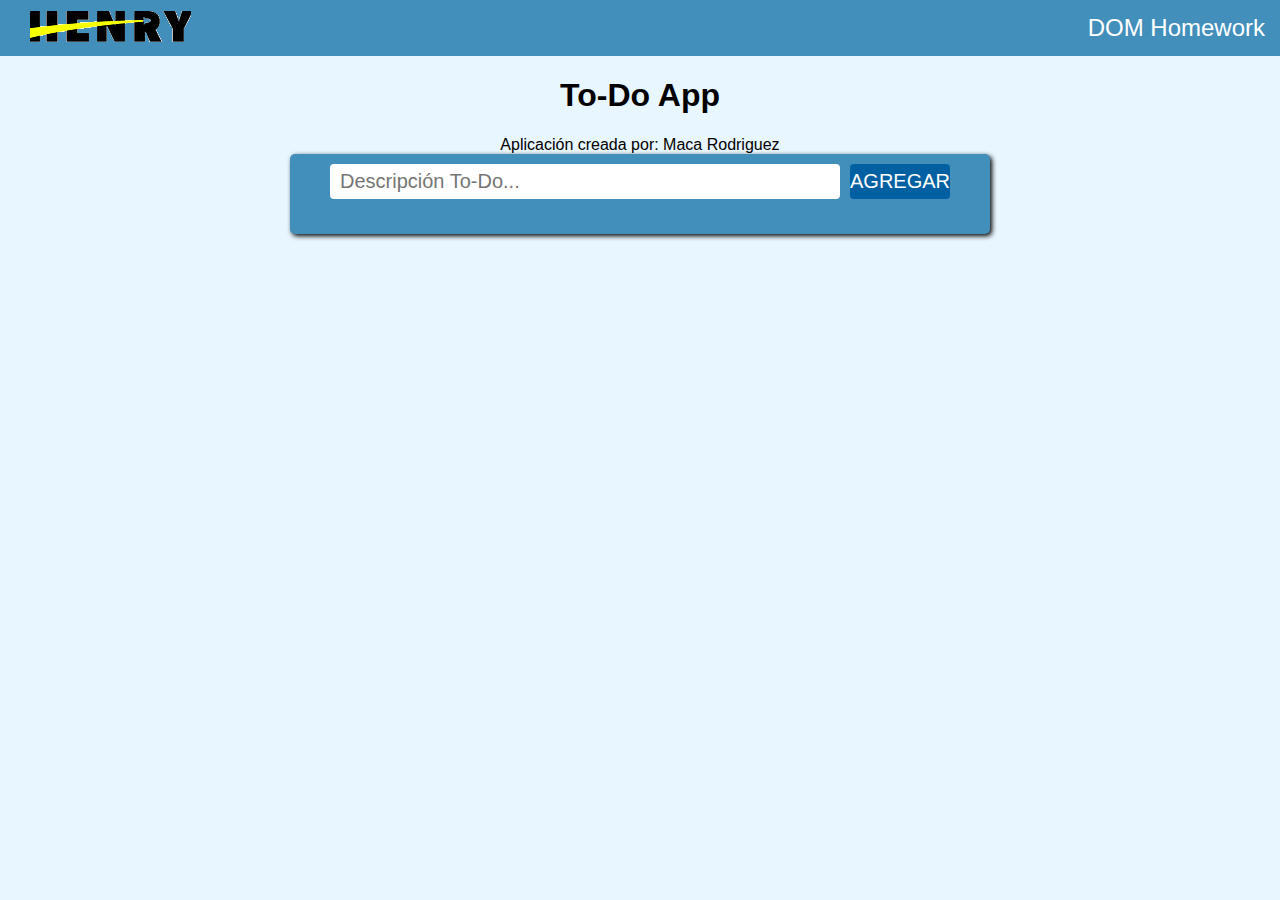
<file: 01-DOM/homework/index.html>
<html>
    <head>
        <meta charset="utf-8">
        <title>Henry</title>
        <link rel="stylesheet" href="./assets/style.css">
        <script type="text/javascript" src="./DOMhomework.js" async></script>
    </head>
    <body>
        <div id="header">
            <a href="https://www.soyhenry.com/" target="_blank_"><img src="./assets/henry.png" /></a>
            <span>DOM Homework</span>
        </div>
        <h1>To-Do App</h1>
        <div><span id="createdBy">Aplicación creada por:</span></div>
        <div id="container">
            <div id="inputContainer">
                <input type="text" id="toDoInput" placeholder="Descripción To-Do..."/><div id="addButton"><span>AGREGAR</span></div>
            </div>
            <div id="toDoContainer"></div>
        </div>
    </body>
</html>
</file>
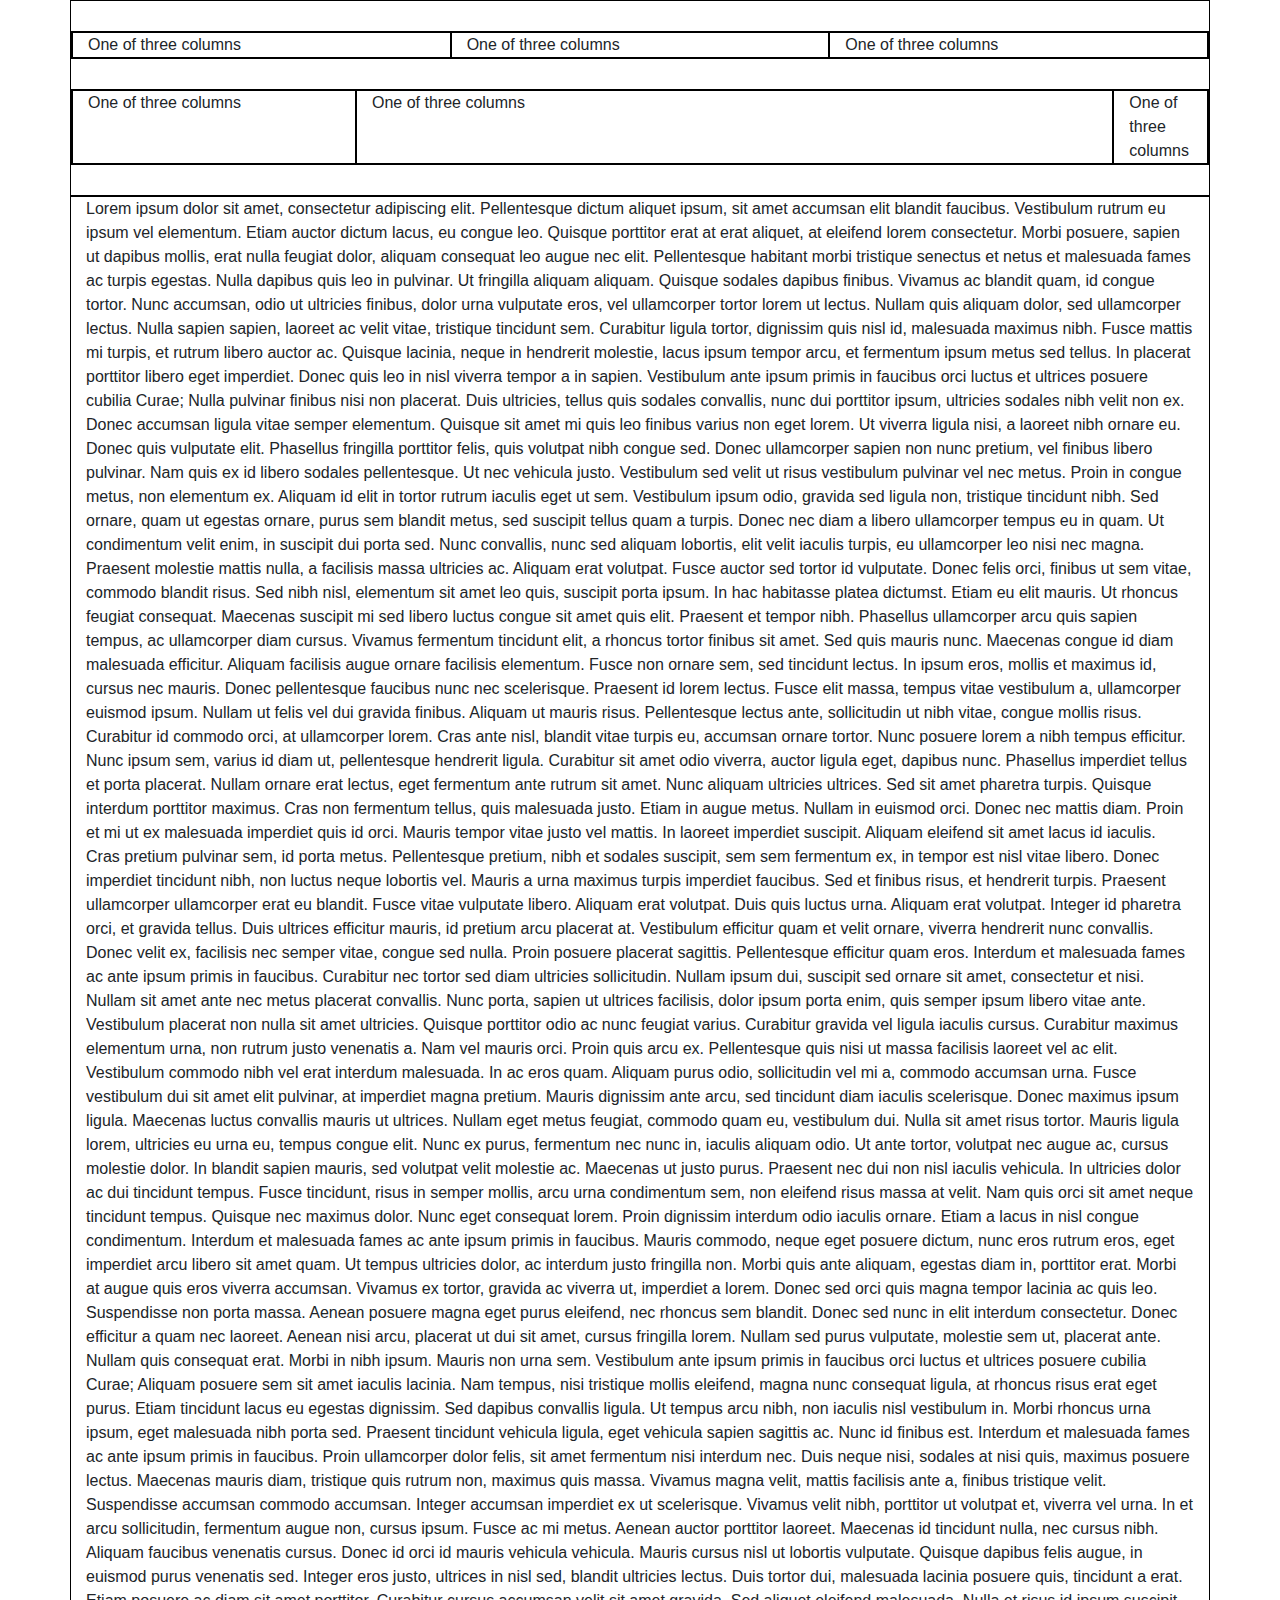
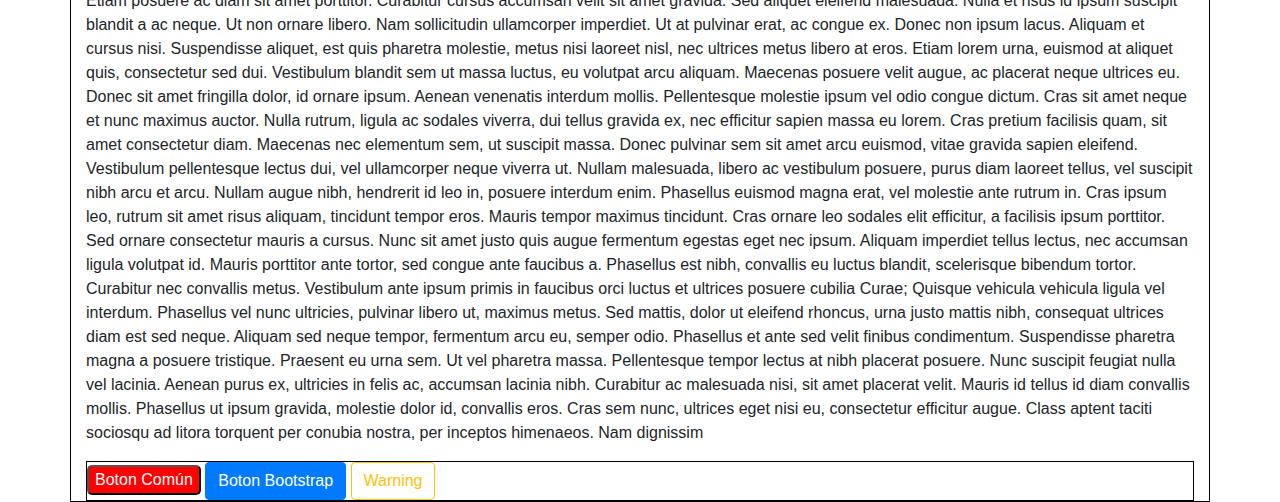
<file: 02-CSS/demo/index.html>
<!DOCTYPE html>

<html>

<head>
  <link rel="stylesheet" href="https://stackpath.bootstrapcdn.com/bootstrap/4.4.1/css/bootstrap.min.css"
    integrity="sha384-Vkoo8x4CGsO3+Hhxv8T/Q5PaXtkKtu6ug5TOeNV6gBiFeWPGFN9MuhOf23Q9Ifjh" crossorigin="anonymous">
</head>
<meta charset=UTF-8>
<style media="screen">
  .buttonComun {
    color: white;
    background-color: red;
    border-radius: 5px;
  }

  div {
    border: 1px solid black;
  }

  div.row {
    margin-top: 30px;
    margin-bottom: 30px;
  }
</style>

<body>


  <div class="container">
    <div class="row">
      <div class="col-sm">
        One of three columns
      </div>
      <div class="col-sm">
        One of three columns
      </div>
      <div class="col-sm">
        One of three columns
      </div>
    </div>
    <div class="row">
      <div class="col-lg-3">
        One of three columns
      </div>
      <div class="col-lg-8">
        One of three columns
      </div>
      <div class="col-lg-1">
        One of three columns
      </div>
    </div>
  </div>

  <div class='container'>
    <p> Lorem ipsum dolor sit amet, consectetur adipiscing elit. Pellentesque dictum aliquet ipsum, sit amet accumsan
      elit blandit faucibus. Vestibulum rutrum eu ipsum vel elementum. Etiam auctor dictum lacus, eu congue leo. Quisque
      porttitor erat at erat aliquet, at eleifend lorem consectetur. Morbi posuere, sapien ut dapibus mollis, erat nulla
      feugiat dolor, aliquam consequat leo augue nec elit. Pellentesque habitant morbi tristique senectus et netus et
      malesuada fames ac turpis egestas. Nulla dapibus quis leo in pulvinar. Ut fringilla aliquam aliquam. Quisque
      sodales dapibus finibus. Vivamus ac blandit quam, id congue tortor. Nunc accumsan, odio ut ultricies finibus,
      dolor urna vulputate eros, vel ullamcorper tortor lorem ut lectus. Nullam quis aliquam dolor, sed ullamcorper
      lectus.

      Nulla sapien sapien, laoreet ac velit vitae, tristique tincidunt sem. Curabitur ligula tortor, dignissim quis nisl
      id, malesuada maximus nibh. Fusce mattis mi turpis, et rutrum libero auctor ac. Quisque lacinia, neque in
      hendrerit molestie, lacus ipsum tempor arcu, et fermentum ipsum metus sed tellus. In placerat porttitor libero
      eget imperdiet. Donec quis leo in nisl viverra tempor a in sapien. Vestibulum ante ipsum primis in faucibus orci
      luctus et ultrices posuere cubilia Curae; Nulla pulvinar finibus nisi non placerat. Duis ultricies, tellus quis
      sodales convallis, nunc dui porttitor ipsum, ultricies sodales nibh velit non ex. Donec accumsan ligula vitae
      semper elementum. Quisque sit amet mi quis leo finibus varius non eget lorem.

      Ut viverra ligula nisi, a laoreet nibh ornare eu. Donec quis vulputate elit. Phasellus fringilla porttitor felis,
      quis volutpat nibh congue sed. Donec ullamcorper sapien non nunc pretium, vel finibus libero pulvinar. Nam quis ex
      id libero sodales pellentesque. Ut nec vehicula justo. Vestibulum sed velit ut risus vestibulum pulvinar vel nec
      metus. Proin in congue metus, non elementum ex. Aliquam id elit in tortor rutrum iaculis eget ut sem. Vestibulum
      ipsum odio, gravida sed ligula non, tristique tincidunt nibh. Sed ornare, quam ut egestas ornare, purus sem
      blandit metus, sed suscipit tellus quam a turpis. Donec nec diam a libero ullamcorper tempus eu in quam.

      Ut condimentum velit enim, in suscipit dui porta sed. Nunc convallis, nunc sed aliquam lobortis, elit velit
      iaculis turpis, eu ullamcorper leo nisi nec magna. Praesent molestie mattis nulla, a facilisis massa ultricies ac.
      Aliquam erat volutpat. Fusce auctor sed tortor id vulputate. Donec felis orci, finibus ut sem vitae, commodo
      blandit risus. Sed nibh nisl, elementum sit amet leo quis, suscipit porta ipsum. In hac habitasse platea dictumst.
      Etiam eu elit mauris. Ut rhoncus feugiat consequat. Maecenas suscipit mi sed libero luctus congue sit amet quis
      elit. Praesent et tempor nibh. Phasellus ullamcorper arcu quis sapien tempus, ac ullamcorper diam cursus. Vivamus
      fermentum tincidunt elit, a rhoncus tortor finibus sit amet.

      Sed quis mauris nunc. Maecenas congue id diam malesuada efficitur. Aliquam facilisis augue ornare facilisis
      elementum. Fusce non ornare sem, sed tincidunt lectus. In ipsum eros, mollis et maximus id, cursus nec mauris.
      Donec pellentesque faucibus nunc nec scelerisque. Praesent id lorem lectus.

      Fusce elit massa, tempus vitae vestibulum a, ullamcorper euismod ipsum. Nullam ut felis vel dui gravida finibus.
      Aliquam ut mauris risus. Pellentesque lectus ante, sollicitudin ut nibh vitae, congue mollis risus. Curabitur id
      commodo orci, at ullamcorper lorem. Cras ante nisl, blandit vitae turpis eu, accumsan ornare tortor. Nunc posuere
      lorem a nibh tempus efficitur. Nunc ipsum sem, varius id diam ut, pellentesque hendrerit ligula. Curabitur sit
      amet odio viverra, auctor ligula eget, dapibus nunc. Phasellus imperdiet tellus et porta placerat. Nullam ornare
      erat lectus, eget fermentum ante rutrum sit amet.

      Nunc aliquam ultricies ultrices. Sed sit amet pharetra turpis. Quisque interdum porttitor maximus. Cras non
      fermentum tellus, quis malesuada justo. Etiam in augue metus. Nullam in euismod orci. Donec nec mattis diam. Proin
      et mi ut ex malesuada imperdiet quis id orci. Mauris tempor vitae justo vel mattis. In laoreet imperdiet suscipit.
      Aliquam eleifend sit amet lacus id iaculis. Cras pretium pulvinar sem, id porta metus. Pellentesque pretium, nibh
      et sodales suscipit, sem sem fermentum ex, in tempor est nisl vitae libero. Donec imperdiet tincidunt nibh, non
      luctus neque lobortis vel. Mauris a urna maximus turpis imperdiet faucibus. Sed et finibus risus, et hendrerit
      turpis.

      Praesent ullamcorper ullamcorper erat eu blandit. Fusce vitae vulputate libero. Aliquam erat volutpat. Duis quis
      luctus urna. Aliquam erat volutpat. Integer id pharetra orci, et gravida tellus. Duis ultrices efficitur mauris,
      id pretium arcu placerat at. Vestibulum efficitur quam et velit ornare, viverra hendrerit nunc convallis. Donec
      velit ex, facilisis nec semper vitae, congue sed nulla. Proin posuere placerat sagittis. Pellentesque efficitur
      quam eros. Interdum et malesuada fames ac ante ipsum primis in faucibus. Curabitur nec tortor sed diam ultricies
      sollicitudin. Nullam ipsum dui, suscipit sed ornare sit amet, consectetur et nisi.

      Nullam sit amet ante nec metus placerat convallis. Nunc porta, sapien ut ultrices facilisis, dolor ipsum porta
      enim, quis semper ipsum libero vitae ante. Vestibulum placerat non nulla sit amet ultricies. Quisque porttitor
      odio ac nunc feugiat varius. Curabitur gravida vel ligula iaculis cursus. Curabitur maximus elementum urna, non
      rutrum justo venenatis a. Nam vel mauris orci. Proin quis arcu ex. Pellentesque quis nisi ut massa facilisis
      laoreet vel ac elit. Vestibulum commodo nibh vel erat interdum malesuada. In ac eros quam. Aliquam purus odio,
      sollicitudin vel mi a, commodo accumsan urna.

      Fusce vestibulum dui sit amet elit pulvinar, at imperdiet magna pretium. Mauris dignissim ante arcu, sed tincidunt
      diam iaculis scelerisque. Donec maximus ipsum ligula. Maecenas luctus convallis mauris ut ultrices. Nullam eget
      metus feugiat, commodo quam eu, vestibulum dui. Nulla sit amet risus tortor. Mauris ligula lorem, ultricies eu
      urna eu, tempus congue elit. Nunc ex purus, fermentum nec nunc in, iaculis aliquam odio. Ut ante tortor, volutpat
      nec augue ac, cursus molestie dolor. In blandit sapien mauris, sed volutpat velit molestie ac. Maecenas ut justo
      purus. Praesent nec dui non nisl iaculis vehicula.

      In ultricies dolor ac dui tincidunt tempus. Fusce tincidunt, risus in semper mollis, arcu urna condimentum sem,
      non eleifend risus massa at velit. Nam quis orci sit amet neque tincidunt tempus. Quisque nec maximus dolor. Nunc
      eget consequat lorem. Proin dignissim interdum odio iaculis ornare. Etiam a lacus in nisl congue condimentum.
      Interdum et malesuada fames ac ante ipsum primis in faucibus. Mauris commodo, neque eget posuere dictum, nunc eros
      rutrum eros, eget imperdiet arcu libero sit amet quam. Ut tempus ultricies dolor, ac interdum justo fringilla non.
      Morbi quis ante aliquam, egestas diam in, porttitor erat. Morbi at augue quis eros viverra accumsan.

      Vivamus ex tortor, gravida ac viverra ut, imperdiet a lorem. Donec sed orci quis magna tempor lacinia ac quis leo.
      Suspendisse non porta massa. Aenean posuere magna eget purus eleifend, nec rhoncus sem blandit. Donec sed nunc in
      elit interdum consectetur. Donec efficitur a quam nec laoreet. Aenean nisi arcu, placerat ut dui sit amet, cursus
      fringilla lorem. Nullam sed purus vulputate, molestie sem ut, placerat ante. Nullam quis consequat erat. Morbi in
      nibh ipsum. Mauris non urna sem. Vestibulum ante ipsum primis in faucibus orci luctus et ultrices posuere cubilia
      Curae;

      Aliquam posuere sem sit amet iaculis lacinia. Nam tempus, nisi tristique mollis eleifend, magna nunc consequat
      ligula, at rhoncus risus erat eget purus. Etiam tincidunt lacus eu egestas dignissim. Sed dapibus convallis
      ligula. Ut tempus arcu nibh, non iaculis nisl vestibulum in. Morbi rhoncus urna ipsum, eget malesuada nibh porta
      sed. Praesent tincidunt vehicula ligula, eget vehicula sapien sagittis ac. Nunc id finibus est. Interdum et
      malesuada fames ac ante ipsum primis in faucibus. Proin ullamcorper dolor felis, sit amet fermentum nisi interdum
      nec.

      Duis neque nisi, sodales at nisi quis, maximus posuere lectus. Maecenas mauris diam, tristique quis rutrum non,
      maximus quis massa. Vivamus magna velit, mattis facilisis ante a, finibus tristique velit. Suspendisse accumsan
      commodo accumsan. Integer accumsan imperdiet ex ut scelerisque. Vivamus velit nibh, porttitor ut volutpat et,
      viverra vel urna. In et arcu sollicitudin, fermentum augue non, cursus ipsum. Fusce ac mi metus. Aenean auctor
      porttitor laoreet. Maecenas id tincidunt nulla, nec cursus nibh. Aliquam faucibus venenatis cursus. Donec id orci
      id mauris vehicula vehicula. Mauris cursus nisl ut lobortis vulputate. Quisque dapibus felis augue, in euismod
      purus venenatis sed.

      Integer eros justo, ultrices in nisl sed, blandit ultricies lectus. Duis tortor dui, malesuada lacinia posuere
      quis, tincidunt a erat. Etiam posuere ac diam sit amet porttitor. Curabitur cursus accumsan velit sit amet
      gravida. Sed aliquet eleifend malesuada. Nulla et risus id ipsum suscipit blandit a ac neque. Ut non ornare
      libero. Nam sollicitudin ullamcorper imperdiet. Ut at pulvinar erat, ac congue ex. Donec non ipsum lacus. Aliquam
      et cursus nisi. Suspendisse aliquet, est quis pharetra molestie, metus nisi laoreet nisl, nec ultrices metus
      libero at eros. Etiam lorem urna, euismod at aliquet quis, consectetur sed dui. Vestibulum blandit sem ut massa
      luctus, eu volutpat arcu aliquam.

      Maecenas posuere velit augue, ac placerat neque ultrices eu. Donec sit amet fringilla dolor, id ornare ipsum.
      Aenean venenatis interdum mollis. Pellentesque molestie ipsum vel odio congue dictum. Cras sit amet neque et nunc
      maximus auctor. Nulla rutrum, ligula ac sodales viverra, dui tellus gravida ex, nec efficitur sapien massa eu
      lorem. Cras pretium facilisis quam, sit amet consectetur diam. Maecenas nec elementum sem, ut suscipit massa.
      Donec pulvinar sem sit amet arcu euismod, vitae gravida sapien eleifend. Vestibulum pellentesque lectus dui, vel
      ullamcorper neque viverra ut. Nullam malesuada, libero ac vestibulum posuere, purus diam laoreet tellus, vel
      suscipit nibh arcu et arcu.

      Nullam augue nibh, hendrerit id leo in, posuere interdum enim. Phasellus euismod magna erat, vel molestie ante
      rutrum in. Cras ipsum leo, rutrum sit amet risus aliquam, tincidunt tempor eros. Mauris tempor maximus tincidunt.
      Cras ornare leo sodales elit efficitur, a facilisis ipsum porttitor. Sed ornare consectetur mauris a cursus. Nunc
      sit amet justo quis augue fermentum egestas eget nec ipsum. Aliquam imperdiet tellus lectus, nec accumsan ligula
      volutpat id. Mauris porttitor ante tortor, sed congue ante faucibus a. Phasellus est nibh, convallis eu luctus
      blandit, scelerisque bibendum tortor. Curabitur nec convallis metus. Vestibulum ante ipsum primis in faucibus orci
      luctus et ultrices posuere cubilia Curae; Quisque vehicula vehicula ligula vel interdum. Phasellus vel nunc
      ultricies, pulvinar libero ut, maximus metus.

      Sed mattis, dolor ut eleifend rhoncus, urna justo mattis nibh, consequat ultrices diam est sed neque. Aliquam sed
      neque tempor, fermentum arcu eu, semper odio. Phasellus et ante sed velit finibus condimentum. Suspendisse
      pharetra magna a posuere tristique. Praesent eu urna sem. Ut vel pharetra massa. Pellentesque tempor lectus at
      nibh placerat posuere. Nunc suscipit feugiat nulla vel lacinia.

      Aenean purus ex, ultricies in felis ac, accumsan lacinia nibh. Curabitur ac malesuada nisi, sit amet placerat
      velit. Mauris id tellus id diam convallis mollis. Phasellus ut ipsum gravida, molestie dolor id, convallis eros.
      Cras sem nunc, ultrices eget nisi eu, consectetur efficitur augue. Class aptent taciti sociosqu ad litora torquent
      per conubia nostra, per inceptos himenaeos. Nam dignissim</p>
    <div>


      <button type="button" class="buttonComun">Boton Común</button>
      <button class="btn btn-primary">Boton Bootstrap</button>
      <button type="button" class="btn btn-outline-warning">Warning</button>


      <script src="https://code.jquery.com/jquery-3.4.1.slim.min.js"
        integrity="sha384-J6qa4849blE2+poT4WnyKhv5vZF5SrPo0iEjwBvKU7imGFAV0wwj1yYfoRSJoZ+n"
        crossorigin="anonymous"></script>
      <script src="https://cdn.jsdelivr.net/npm/popper.js@1.16.0/dist/umd/popper.min.js"
        integrity="sha384-Q6E9RHvbIyZFJoft+2mJbHaEWldlvI9IOYy5n3zV9zzTtmI3UksdQRVvoxMfooAo"
        crossorigin="anonymous"></script>
      <script src="https://stackpath.bootstrapcdn.com/bootstrap/4.4.1/js/bootstrap.min.js"
        integrity="sha384-wfSDF2E50Y2D1uUdj0O3uMBJnjuUD4Ih7YwaYd1iqfktj0Uod8GCExl3Og8ifwB6"
        crossorigin="anonymous"></script>
</body>

</html>
</file>
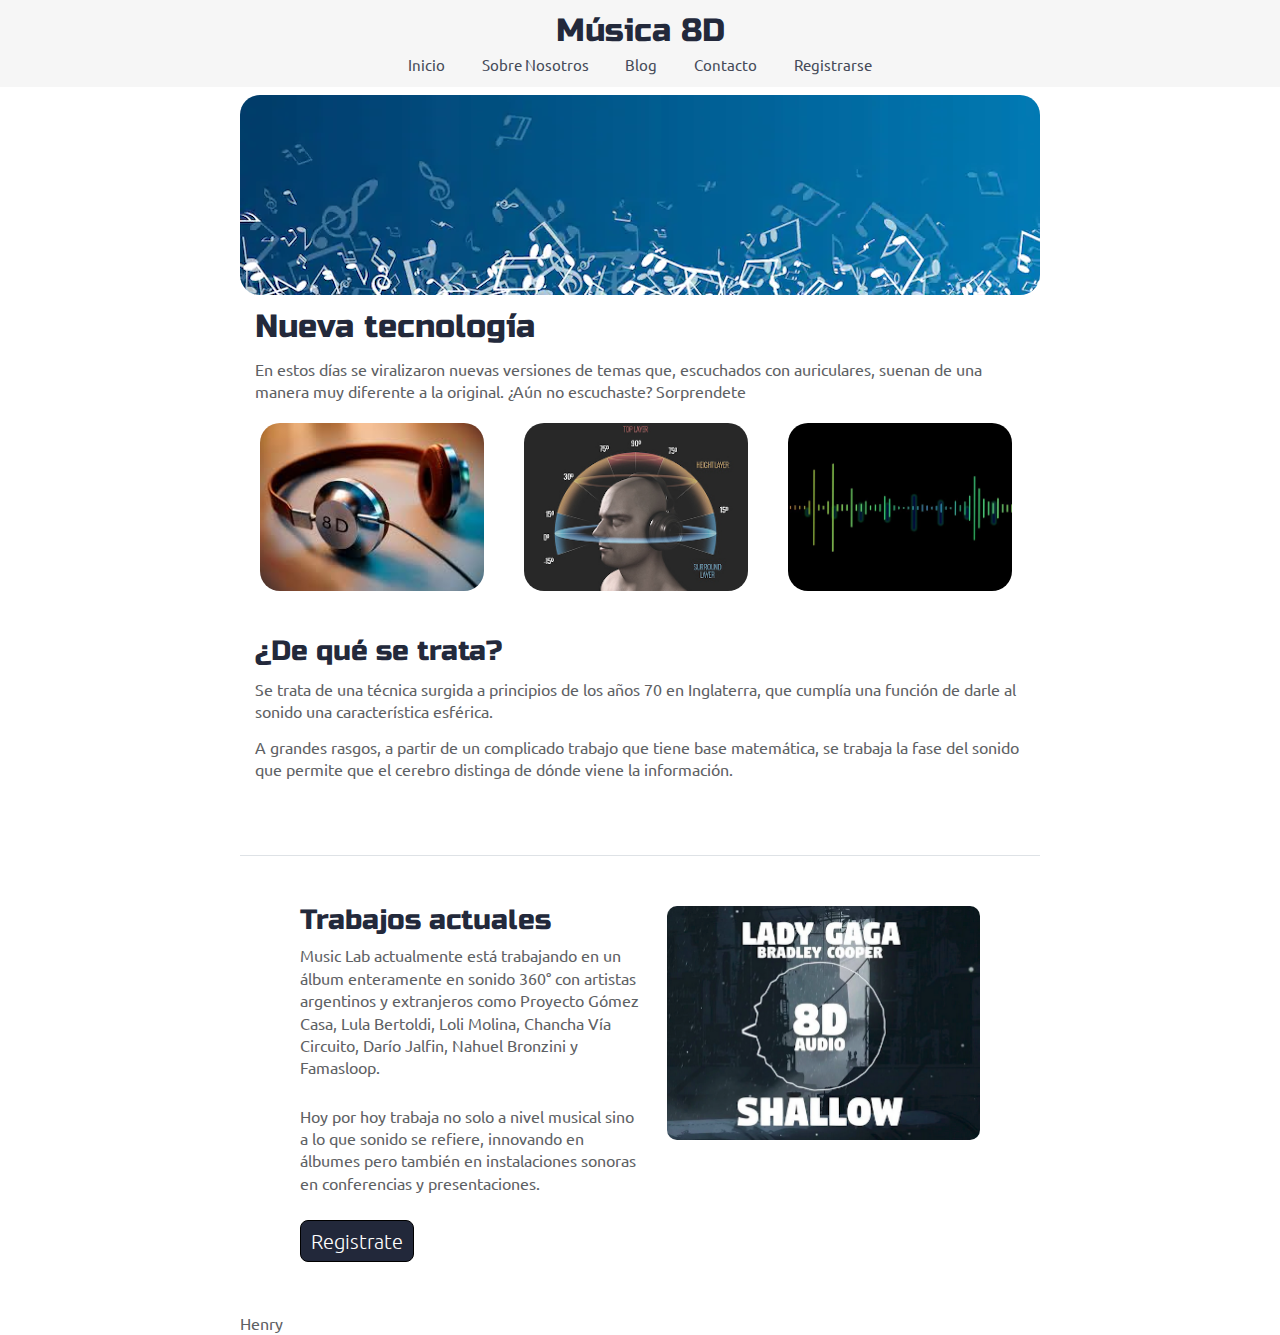
<file: 02-CSS/homework/responsive-web/index.html>
<!doctype html>

<html lang="en">
<head>
  <meta charset="utf-8">

  <title>Música 8D</title>
  <meta name="viewport" content="width=device-width,initial-scale=1">
  <link href="https://fonts.googleapis.com/css?family=Russo+One|Ubuntu" rel="stylesheet">
  <link href="css/index.css" rel="stylesheet">

  <!--[if lt IE 9]>
    <script src="https://cdnjs.cloudflare.com/ajax/libs/html5shiv/3.7.3/html5shiv.js"></script>
  <![endif]-->
</head>

<body>

 <!-- Código del nav acá -->
 <header>
    <nav>
      <h2>Música 8D</h2>
      <ul>
        <li><a href="#">Inicio</a></li>
        <li><a href="#">Sobre Nosotros</a></li>
        <li><a href="#">Blog</a></li>
        <li><a href="#">Contacto</a></li>
        <li><a href="#">Registrarse</a></li>
      </ul>
    </nav>
 </header>

  <div class="container home">

    <header class="intro">
       <!-- Código de header img acá -->
      <img src="../responsive-web/img/main-header.png" alt="main-header">
      <h2>Nueva tecnología</h2>
      <p>En estos días se viralizaron nuevas versiones de temas que, escuchados con auriculares, suenan de una manera muy diferente a la original. ¿Aún no escuchaste? Sorprendete</p>
    </header>

    <section class="music-images">
        <img src="img/auriculares.png" class="auricular" alt="Auriculares">
        <img src="img/tecnologia.png" class="tecnologia" alt="Tecnologia">
        <img src="img/ondas.png" class="ondas" alt="Ondas">
    </section>

    <section class="musica-nueva">

      <h3>¿De qué se trata?</h3>

      <p>Se trata de una técnica surgida a principios de los años 70 en Inglaterra, que cumplía una función de darle al sonido una característica esférica.</p>

      <p>A grandes rasgos, a partir de un complicado trabajo que tiene base matemática, se trabaja la fase del sonido que permite que el cerebro distinga de dónde viene la información.</p>
    </section>

    <section class="actual">
      <div class="actual-text">
        <h3>Trabajos actuales</h3>

        <p>Music Lab actualmente está trabajando en un álbum enteramente en sonido 360° con artistas argentinos y extranjeros
          como Proyecto Gómez Casa, Lula Bertoldi, Loli Molina, Chancha Vía Circuito, Darío Jalfin, Nahuel Bronzini y Famasloop.
        </p>

        <p>Hoy por hoy trabaja no solo a nivel musical sino a lo que sonido se refiere, innovando en álbumes pero también en
          instalaciones sonoras en conferencias y presentaciones.</p>

        <div class="btn">
          Registrate
        </div>
      </div>

      <div class="actual-img">
          <img src="img/tema.png" alt="Tema">
      </div>

    </section>

    <footer>
      <p>Henry</p>
    </footer>

  </div>
</body>
</html>
</file>
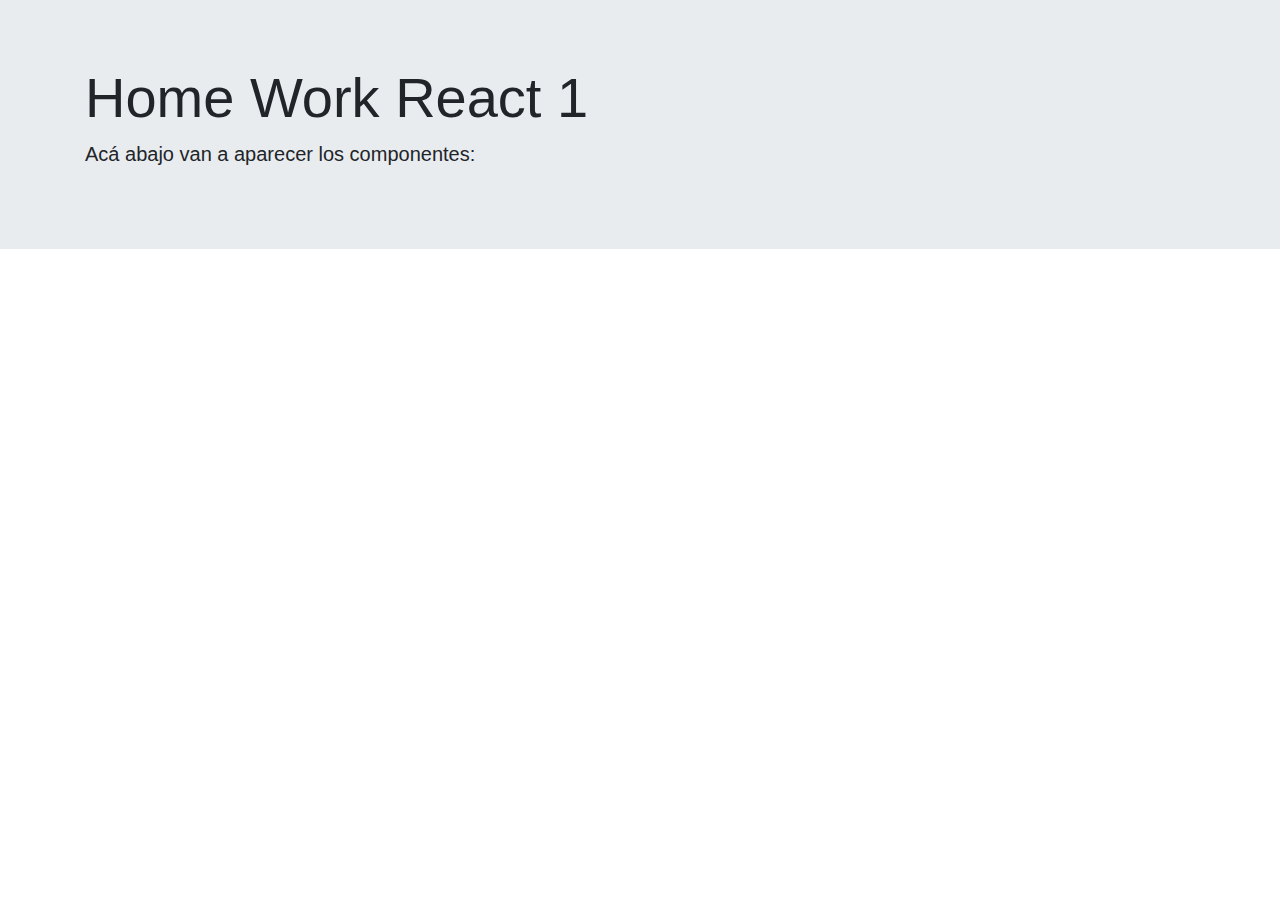
<file: 06-React-Intro/homework/public/index.html>
<!DOCTYPE html>
<html lang="en">
  <head>
    <meta charset="utf-8" />
    <link rel="icon" href="%PUBLIC_URL%/favicon.ico" />
    <meta name="viewport" content="width=device-width, initial-scale=1" />
    <meta name="theme-color" content="#000000" />
    <meta
      name="description"
      content="Web site created using create-react-app"
    />
    <link rel="apple-touch-icon" href="%PUBLIC_URL%/logo192.png" />
    <!--
      manifest.json provides metadata used when your web app is installed on a
      user's mobile device or desktop. See https://developers.google.com/web/fundamentals/web-app-manifest/
    -->
    <link rel="manifest" href="%PUBLIC_URL%/manifest.json" />
    <!--
      Notice the use of %PUBLIC_URL% in the tags above.
      It will be replaced with the URL of the `public` folder during the build.
      Only files inside the `public` folder can be referenced from the HTML.

      Unlike "/favicon.ico" or "favicon.ico", "%PUBLIC_URL%/favicon.ico" will
      work correctly both with client-side routing and a non-root public URL.
      Learn how to configure a non-root public URL by running `npm run build`.
    -->
     <!-- Bootstrap -->
    <link rel="stylesheet" href="https://stackpath.bootstrapcdn.com/bootstrap/4.4.1/css/bootstrap.min.css" integrity="sha384-Vkoo8x4CGsO3+Hhxv8T/Q5PaXtkKtu6ug5TOeNV6gBiFeWPGFN9MuhOf23Q9Ifjh" crossorigin="anonymous">
    <title>React App</title>
  </head>
  <body>
    <noscript>You need to enable JavaScript to run this app.</noscript>
    <div class="jumbotron jumbotron-fluid">
      <div class="container">
        <h1 class="display-4">Home Work React 1</h1>
        <p class="lead">Acá abajo van a aparecer los componentes:</p>
      </div>
    </div>
    <div id="root"></div>
    <!--
      This HTML file is a template.
      If you open it directly in the browser, you will see an empty page.

      You can add webfonts, meta tags, or analytics to this file.
      The build step will place the bundled scripts into the <body> tag.

      To begin the development, run `npm start` or `yarn start`.
      To create a production bundle, use `npm run build` or `yarn build`.
    -->
  </body>
</html>
</file>
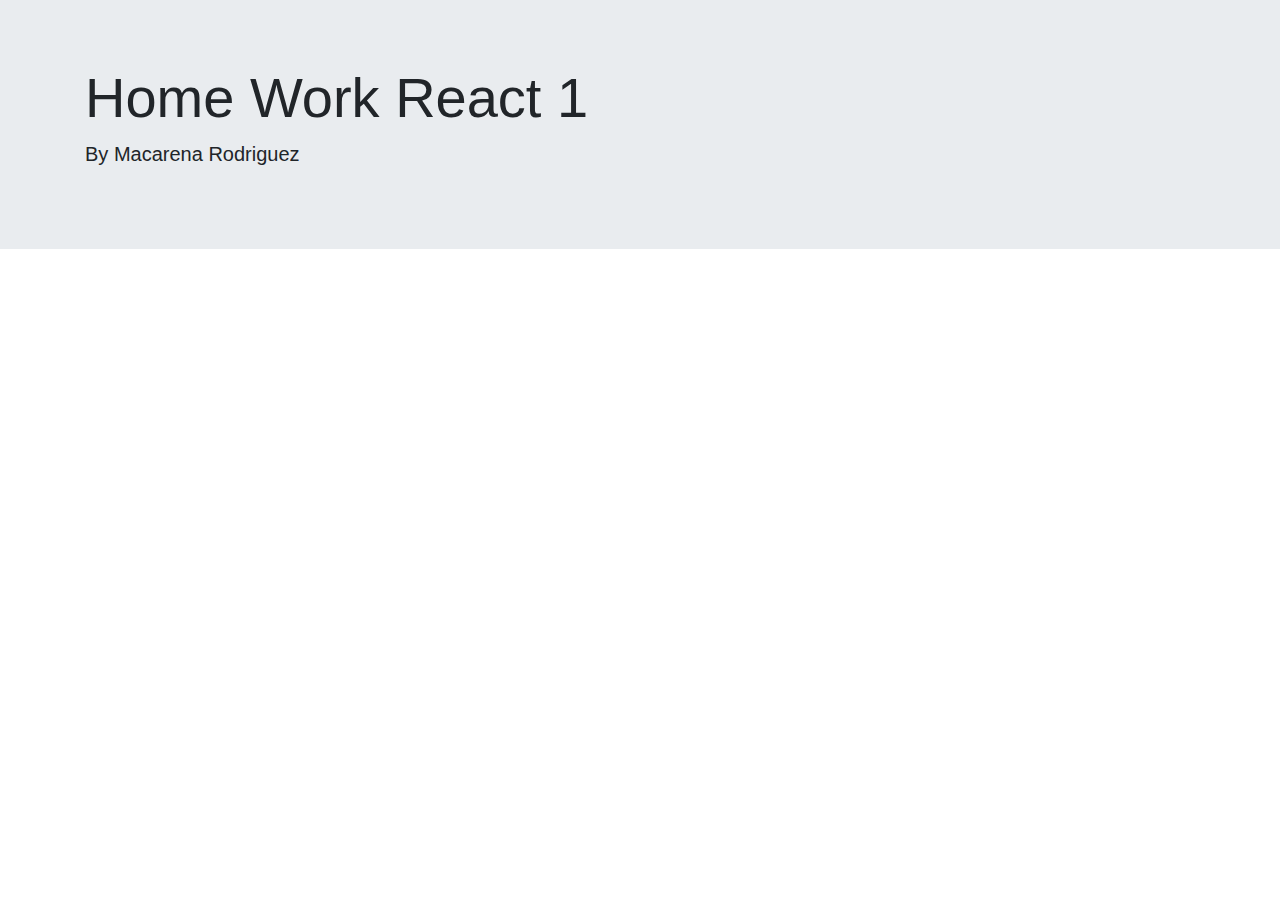
<file: 07-React-Estilos/homework/public/index.html>
<!DOCTYPE html>
<html lang="en">
  <head>
    <meta charset="utf-8" />
    <link rel="icon" href="%PUBLIC_URL%/favicon.ico" />
    <meta name="viewport" content="width=device-width, initial-scale=1" />
    <meta name="theme-color" content="#000000" />
    <meta
      name="description"
      content="Web site created using create-react-app"
    />
    <link rel="apple-touch-icon" href="%PUBLIC_URL%/logo192.png" />
    <!--
      manifest.json provides metadata used when your web app is installed on a
      user's mobile device or desktop. See https://developers.google.com/web/fundamentals/web-app-manifest/
    -->
    <link rel="manifest" href="%PUBLIC_URL%/manifest.json" />
    <!--
      Notice the use of %PUBLIC_URL% in the tags above.
      It will be replaced with the URL of the `public` folder during the build.
      Only files inside the `public` folder can be referenced from the HTML.

      Unlike "/favicon.ico" or "favicon.ico", "%PUBLIC_URL%/favicon.ico" will
      work correctly both with client-side routing and a non-root public URL.
      Learn how to configure a non-root public URL by running `npm run build`.
    -->
     <!-- Bootstrap -->
    <link rel="stylesheet" href="https://stackpath.bootstrapcdn.com/bootstrap/4.4.1/css/bootstrap.min.css" integrity="sha384-Vkoo8x4CGsO3+Hhxv8T/Q5PaXtkKtu6ug5TOeNV6gBiFeWPGFN9MuhOf23Q9Ifjh" crossorigin="anonymous">
    <title>React App</title>
  </head>
  <body>
    <noscript>You need to enable JavaScript to run this app.</noscript>
    <div class="jumbotron jumbotron-fluid">
      <div class="container">
        <h1 class="display-4">Home Work React 1 </h1>
        <p class="lead">By Macarena Rodriguez</p>
      </div>
    </div>
    <div id="root"></div>
    <!--
      This HTML file is a template.
      If you open it directly in the browser, you will see an empty page.

      You can add webfonts, meta tags, or analytics to this file.
      The build step will place the bundled scripts into the <body> tag.

      To begin the development, run `npm start` or `yarn start`.
      To create a production bundle, use `npm run build` or `yarn build`.
    -->
  </body>
</html>
</file>
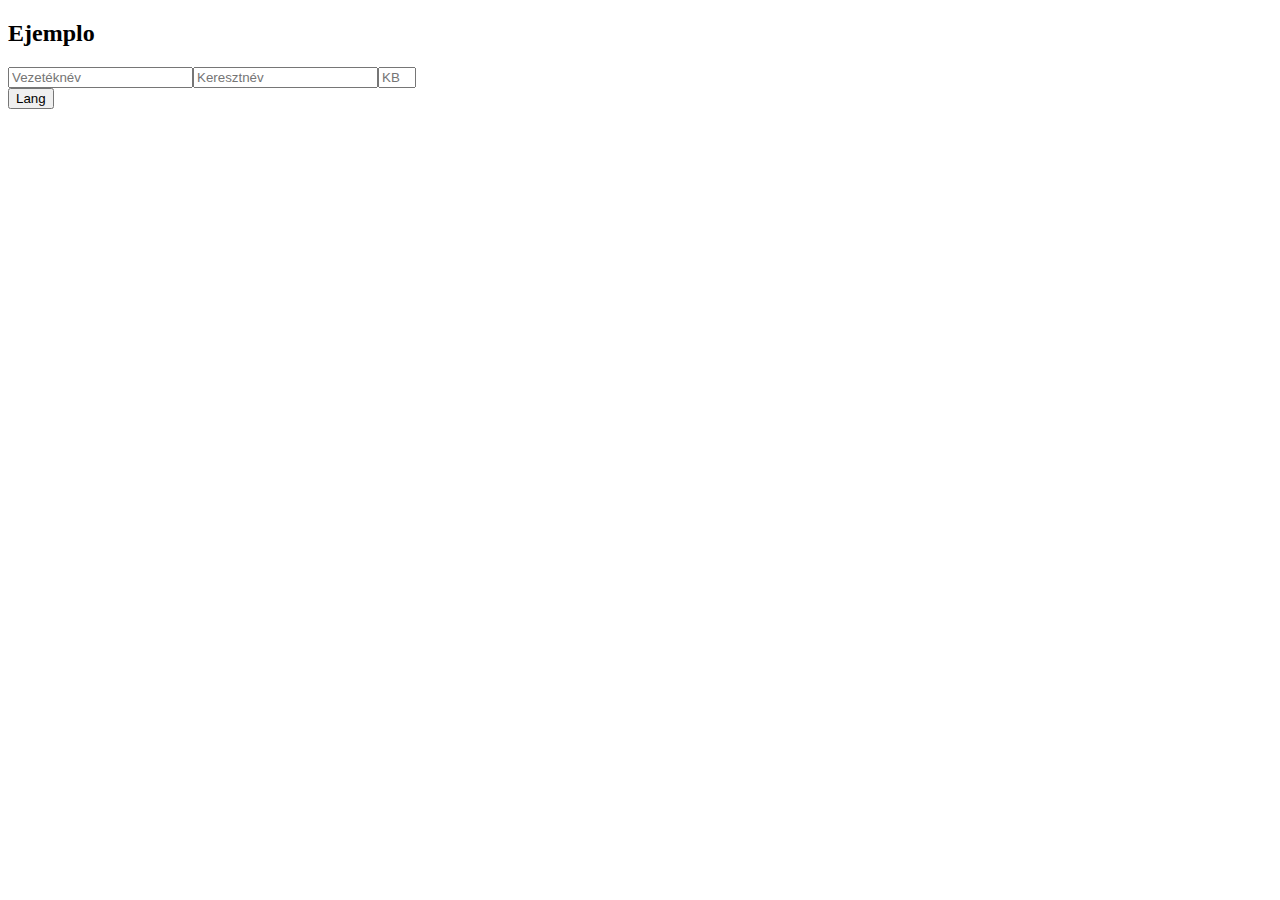
<file: 10-React-Forms/demo/dist/index.html>
<!DOCTYPE html>
<html>

<head>
  <meta charset=UTF-8>
  <title></title>
  <style>
    .danger {
      border: red 1px solid;
    }

    span {
      position: fixed;
      top: 10px;
      left: 10px;
    }
  </style>
</head>

<body>
  <div id='app'></div>

  <script src="./bundle.js"></script>
</body>

</html>
</file>
<file: 01-DOM/homework/assets/style.css>
body {
  background-color: rgb(232, 246, 255);
  font-family: "Helvetica Neue",Helvetica,Arial,sans-serif;
  margin-top: 56px;
  display: flex;
  flex-direction: column;
  align-items: center;
}

#header {
  width: 100%;
  position: absolute;
  top: 0;
  left: 0;
  background: #428fbb;
  height: 56px;
  /* padding-left: 15px; */
  display: flex;
  justify-content: space-between;
  align-items: center;
}

#header span {
  font-size: 24px;
  color: white;
  padding-right: 15px;
}

#header a {
  padding-left: 15px;
}


#container {
  background-color: #428fbb;
  box-shadow: 2px 2px 5px#000;
  width: 50%;
  min-width: 700px;
  border-radius: 5px;
}

#inputContainer {
  display: flex;
  justify-content: center;
  padding: 10px;
  margin-bottom: 25px;
}

#toDoInput {
  outline: none;
  width: 75%;
  padding-left: 10px;
  font-size: 20px;
  border: none;
  border-radius: 4px;
}

#addButton {
  display: flex;
  justify-content: center;
  align-items: center;
  width: 100px;
  margin-left: 10px;
  border-radius: 4px;
  cursor: pointer;
  height: 35px;
  background: #0160A2;
  color: #FFF;
  font-size: 20px;
}

#toDoContainer {
  width: 100%;
  display: flex;
  justify-content: center;
  flex-wrap: wrap;
  cursor: pointer;
}

.toDoShell {
  width: 650px;
  min-height: 50px;
  display: flex;
  justify-content: space-around;
  align-items: center;
  background: #fff;
  margin-bottom: 10px;
  border-radius: 5px;
  font-size: 20px;
  padding: 5px;
}

.toDoShell span {
  width: 90%;
}
.completeText {
  color: lightgrey;
  text-decoration: line-through;
}

.completeCheckbox {
  transform: scale(1.8);
}
</file>
<file: 02-CSS/homework/responsive-web/css/index.css>
/* http://meyerweb.com/eric/tools/css/reset/ 
   v2.0 | 20110126
   License: none (public domain)
*/
html,
body,
div,
span,
applet,
object,
iframe,
h1,
h2,
h3,
h4,
h5,
h6,
p,
blockquote,
pre,
a,
abbr,
acronym,
address,
big,
cite,
code,
del,
dfn,
em,
img,
ins,
kbd,
q,
s,
samp,
small,
strike,
strong,
sub,
sup,
tt,
var,
b,
u,
i,
center,
dl,
dt,
dd,
ol,
ul,
li,
fieldset,
form,
label,
legend,
table,
caption,
tbody,
tfoot,
thead,
tr,
th,
td,
article,
aside,
canvas,
details,
embed,
figure,
figcaption,
footer,
header,
hgroup,
menu,
nav,
output,
ruby,
section,
summary,
time,
mark,
audio,
video {
  margin: 0;
  padding: 0;
  border: 0;
  font-size: 100%;
  font: inherit;
  vertical-align: baseline;
}
/* HTML5 display-role reset for older browsers */
article,
aside,
details,
figcaption,
figure,
footer,
header,
hgroup,
menu,
nav,
section {
  display: block;
}
body {
  line-height: 1;
}
ol,
ul {
  list-style: none;
}
blockquote,
q {
  quotes: none;
}
blockquote:before,
blockquote:after,
q:before,
q:after {
  content: '';
  content: none;
}
table {
  border-collapse: collapse;
  border-spacing: 0;
}
* {
  box-sizing: border-box;
}
html {
  font-size: 62.5%;
}
html,
body {
  font-family: 'Ubuntu', sans-serif;
  color: #5E6164;
}
h1,
h2,
h3,
h4,
h5 {
  font-family: 'Russo One', sans-serif;
  color: #23293B;
}
h2 {
  font-size: 3.2rem;
}
h3 {
  font-size: 2.8rem;
}
p {
  font-size: 1.6rem;
  line-height: 1.4;
}
.container {
  max-width: 800px;
  width: 100%;
  margin: 0 auto;
}
nav {
  display: flex;
  flex-direction: column;
  justify-content: center;
  align-items: center;
  padding: 15px;
  background-color: #F6F6F6;
}
nav ul {
  display: flex;
  flex-direction: row;
  justify-content: space-around;
  align-items: center;
  padding-top: 10px;
  width: 40%;
}
nav ul a {
  font-size: 15px;
  color: #454A59;
  text-decoration: none;
}
@media (max-width:500px) {
  nav ul {
    width: 80%;
  }
}
.home .intro img {
  width: 100%;
  margin-top: 8px;
  border-radius: 20px;
}
.home .intro h2 {
  padding: 15px;
}
.home .intro p {
  padding: 0 15px;
}
.home .music-images {
  display: flex;
  flex-wrap: wrap;
  width: 100%;
}
.home .music-images img {
  width: 28%;
  margin: 20px 2.5%;
  border-radius: 20px;
  height: 100%;
}
@media (max-width:500px) {
  .home .music-images .ondas,
  .home .music-images .tecnologia {
    display: none;
  }
  .home .music-images .auricular {
    width: 100%;
  }
}
.home .musica-nueva {
  padding: 15px;
}
.home .musica-nueva h3 {
  margin-top: 11px;
}
.home .musica-nueva p {
  margin-top: 13px;
}
.home .actual {
  margin-top: 60px;
  border-top: 1px solid #dee2e6;
  padding: 50px 60px;
  display: flex;
  justify-content: center;
}
@media (max-width:500px) {
  .home .actual {
    display: flex;
    flex-direction: column-reverse;
    justify-content: center;
    align-items: center;
    padding: 0;
  }
}
.home .actual .actual-text {
  width: 50%;
}
@media (max-width:500px) {
  .home .actual .actual-text {
    width: 100%;
    padding: 0 5px;
  }
}
.home .actual .actual-text h3 {
  margin-bottom: 10px;
}
.home .actual .actual-text p {
  margin-bottom: 26px;
}
.home .actual .actual-text .btn {
  font-size: 20px;
  font-weight: 300;
  background-color: #22283A;
  color: white;
  border-radius: 8px;
  border: 1px solid black;
  display: inline-block;
  padding: 10px;
  cursor: pointer;
}
.home .actual .actual-text .btn:hover {
  background-color: white;
  color: #22283A;
}
@media (max-width:500px) {
  .home .actual .actual-text .btn {
    width: 100%;
    text-align: center;
  }
}
.home .actual .actual-img {
  width: 46%;
  margin-left: 4%;
}
.home .actual .actual-img img {
  width: 100%;
  height: auto;
  border-radius: 10px;
}
@media (max-width:500px) {
  .home .actual .actual-img {
    width: 98%;
    margin: 15px;
  }
}
</file>
